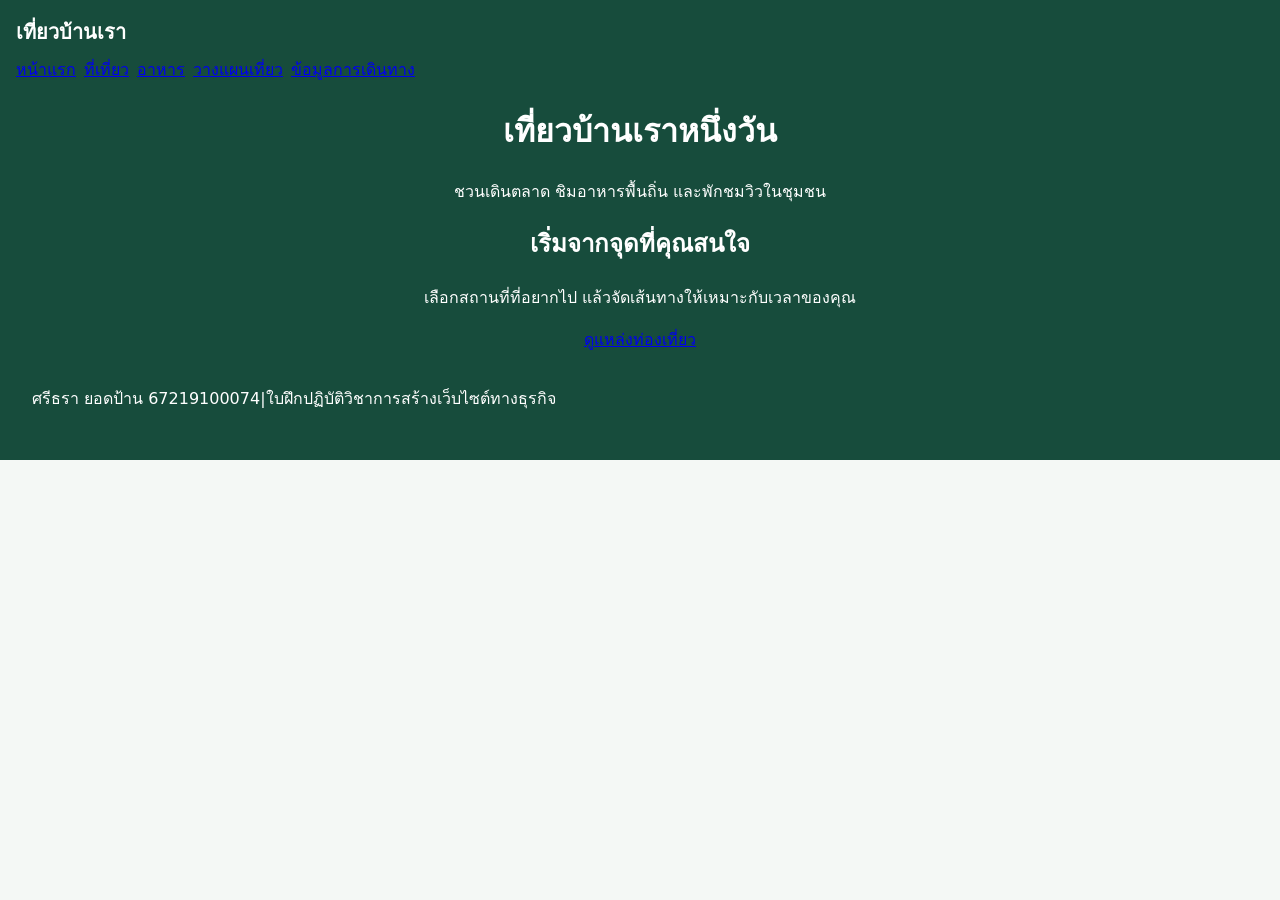
<file: index.html>
<!doctype html>
<html lang="th">
<head>
<meta charset="utf-8">
<meta name="viewport" content="width=device-width,initial-scale=1">
<title>หน้าแรก | เที่ยวบ้านเรา</title>
<link rel="stylesheet" href="style.css">
</head>
<body>
   <header>
  <p class="site-name">เที่ยวบ้านเรา</p>
  <nav aria-label="เมนูหลัก">
         <ul>
	<li><a href="index.html">หน้าแรก</a></li>
	<li><a href="places.html">ที่เที่ยว</a></li>
	<li><a href="food.html">อาหาร</a></li>
	<li><a href="plan.html">วางแผนเที่ยว</a></li>
	<li><a href="travel.html">ข้อมูลการเดินทาง</a></li>
           </ul>
</nav>
</head>
 <main>
<center>
	<h1>เที่ยวบ้านเราหนึ่งวัน</h1>
	<p>ชวนเดินตลาด ชิมอาหารพื้นถิ่น และพักชมวิวในชุมชน</p>
</center>
<section class="card">
<center>
	  <h2>เริ่มจากจุดที่คุณสนใจ</h2>
	  <p>เลือกสถานที่ที่อยากไป แล้วจัดเส้นทางให้เหมาะกับเวลาของคุณ</p>
	  <a class="button" href="places.html">ดูแหล่งท่องเที่ยว</a>
</center>
 </section>
<main>
<footer>
	<p>ศรีธรา ยอดป้าน 67219100074|ใบฝึกปฏิบัติวิชาการสร้างเว็บไซต์ทางธุรกิจ</p>
</footer>
</body>
</html
</file>
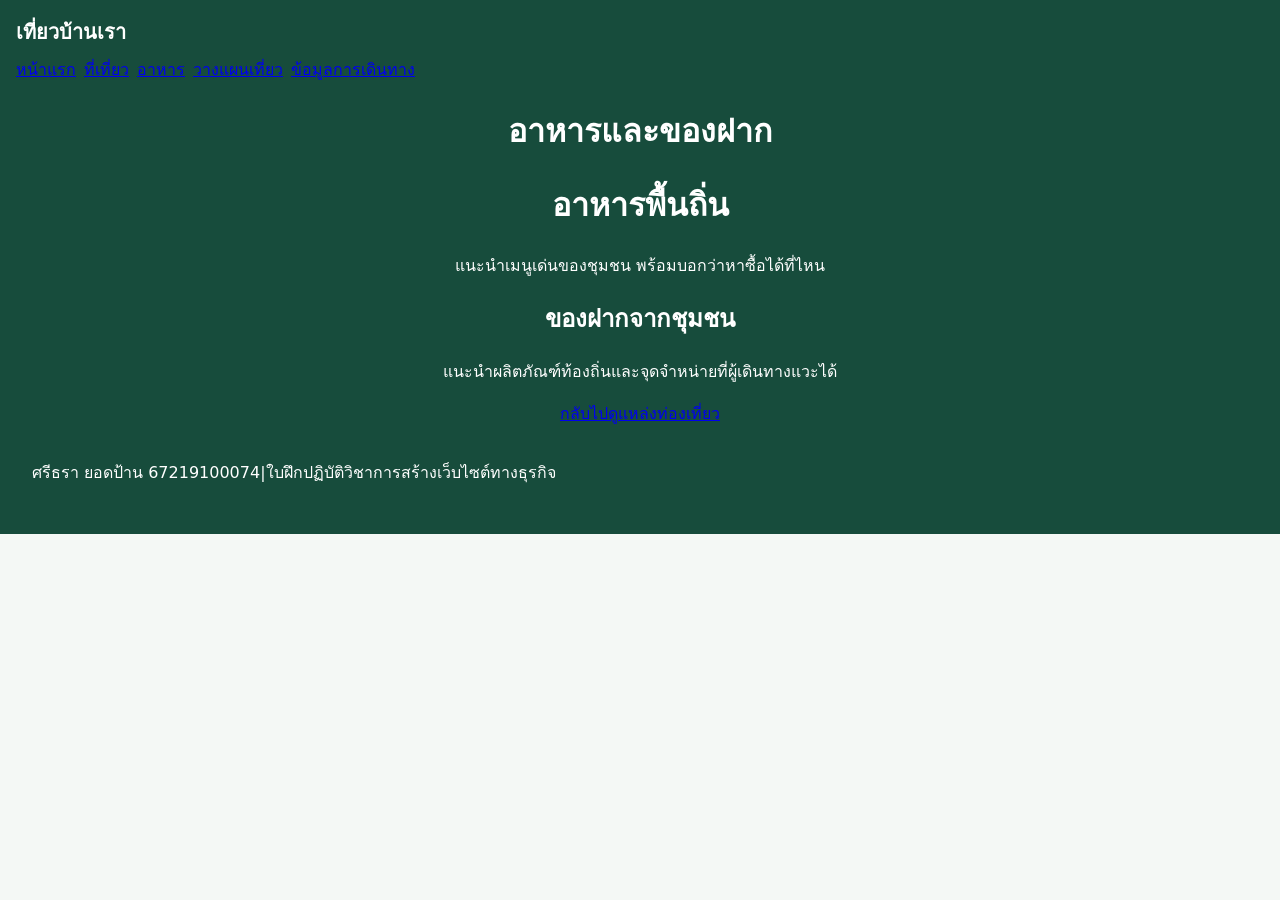
<file: food.html>
<!doctype html>
<html lang="th">
<head>
<meta charset="utf-8">
<meta name="viewport" content="width=device-width,initial-scale=1">
<title>หน้าแรก | เที่ยวบ้านเรา</title>
<link rel="stylesheet" href="style.css">
</head>
<body>
   <header>
  <p class="site-name">เที่ยวบ้านเรา</p>
  <nav aria-label="เมนูหลัก">
         <ul>
	<li><a href="index.html">หน้าแรก</a></li>
	<li><a href="places.html">ที่เที่ยว</a></li>
	<li><a href="food.html">อาหาร</a></li>
	<li><a href="plan.html">วางแผนเที่ยว</a></li>
	<li><a href="travel.html">ข้อมูลการเดินทาง</a></li>
           </ul>
</nav>
</head>
 <main>
<center>
	<h1>อาหารและของฝาก</h1>
	<h1>อาหารพื้นถิ่น</h1>
	<p>แนะนำเมนูเด่นของชุมชน พร้อมบอกว่าหาซื้อได้ที่ไหน</p>
</center>
<section class="card">
<center>
	  <h2>ของฝากจากชุมชน</h2>
	  <p>แนะนำผลิตภัณฑ์ท้องถิ่นและจุดจำหน่ายที่ผู้เดินทางแวะได้</p>
	  <a class="button" href="places.html">กลับไปดูแหล่งท่องเที่ยว</a>
</center>
 </section>
<main>
<footer>
	<p>ศรีธรา ยอดป้าน 67219100074|ใบฝึกปฏิบัติวิชาการสร้างเว็บไซต์ทางธุรกิจ</p>
</footer>
</body>
</html
</file>
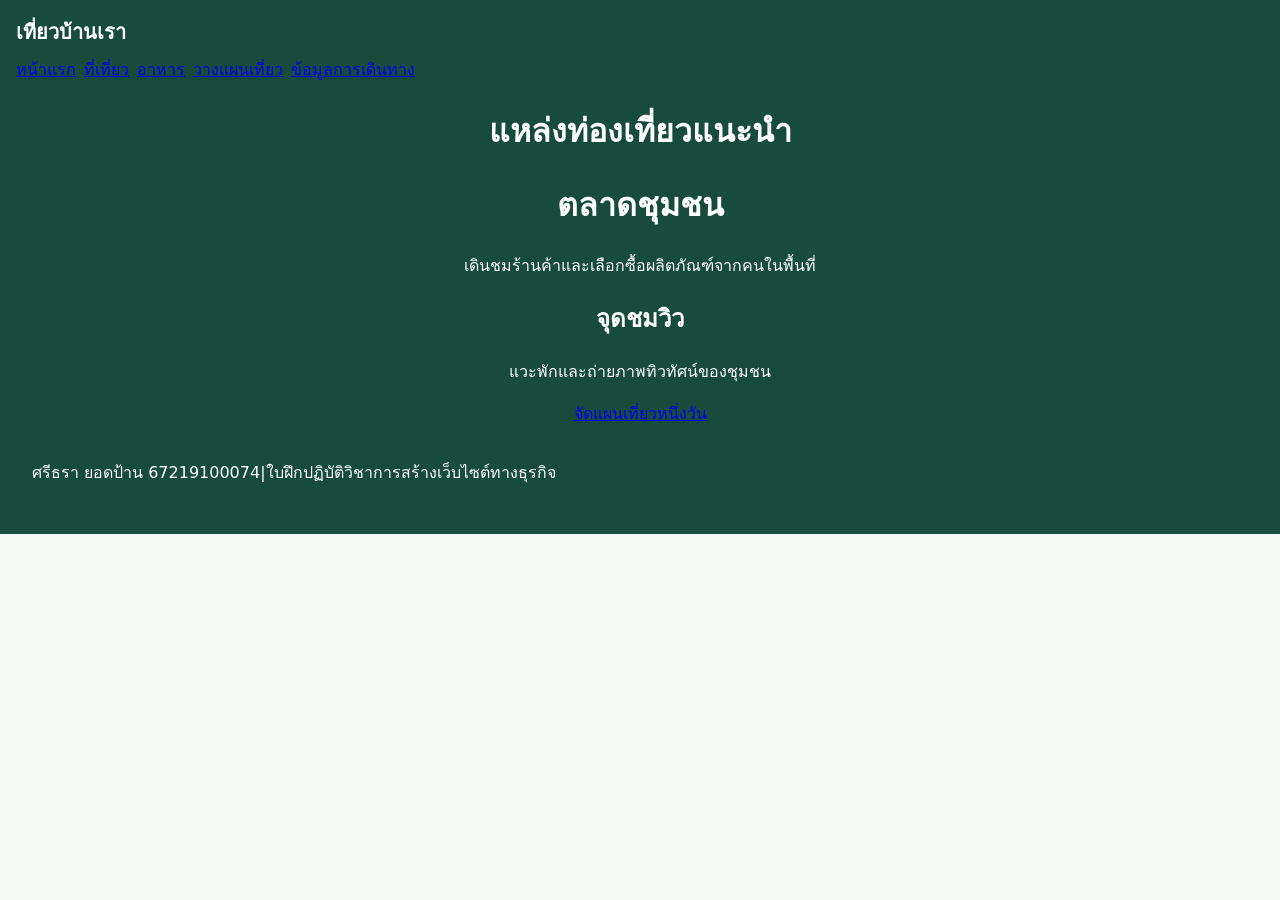
<file: places.html>
<!doctype html>
<html lang="th">
<head>
<meta charset="utf-8">
<meta name="viewport" content="width=device-width,initial-scale=1">
<title>หน้าแรก | เที่ยวบ้านเรา</title>
<link rel="stylesheet" href="style.css">
</head>
<body>
   <header>
  <p class="site-name">เที่ยวบ้านเรา</p>
  <nav aria-label="เมนูหลัก">
         <ul>
	<li><a href="index.html">หน้าแรก</a></li>
	<li><a href="places.html">ที่เที่ยว</a></li>
	<li><a href="food.html">อาหาร</a></li>
	<li><a href="plan.html">วางแผนเที่ยว</a></li>
	<li><a href="travel.html">ข้อมูลการเดินทาง</a></li>
           </ul>
</nav>
</head>
 <main>
<center>
	<h1>แหล่งท่องเที่ยวแนะนำ</h1>
	<h1>ตลาดชุมชน</h1>
	<p>เดินชมร้านค้าและเลือกซื้อผลิตภัณฑ์จากคนในพื้นที่</p>
</center>
<section class="card">
<center>
	  <h2>จุดชมวิว</h2>
	  <p>แวะพักและถ่ายภาพทิวทัศน์ของชุมชน</p>
	  <a class="button" href="places.html">จัดแผนเที่ยวหนึ่งวัน</a>
</center>
 </section>
<main>
<footer>
	<p>ศรีธรา ยอดป้าน 67219100074|ใบฝึกปฏิบัติวิชาการสร้างเว็บไซต์ทางธุรกิจ</p>
</footer>
</body>
</html
</file>
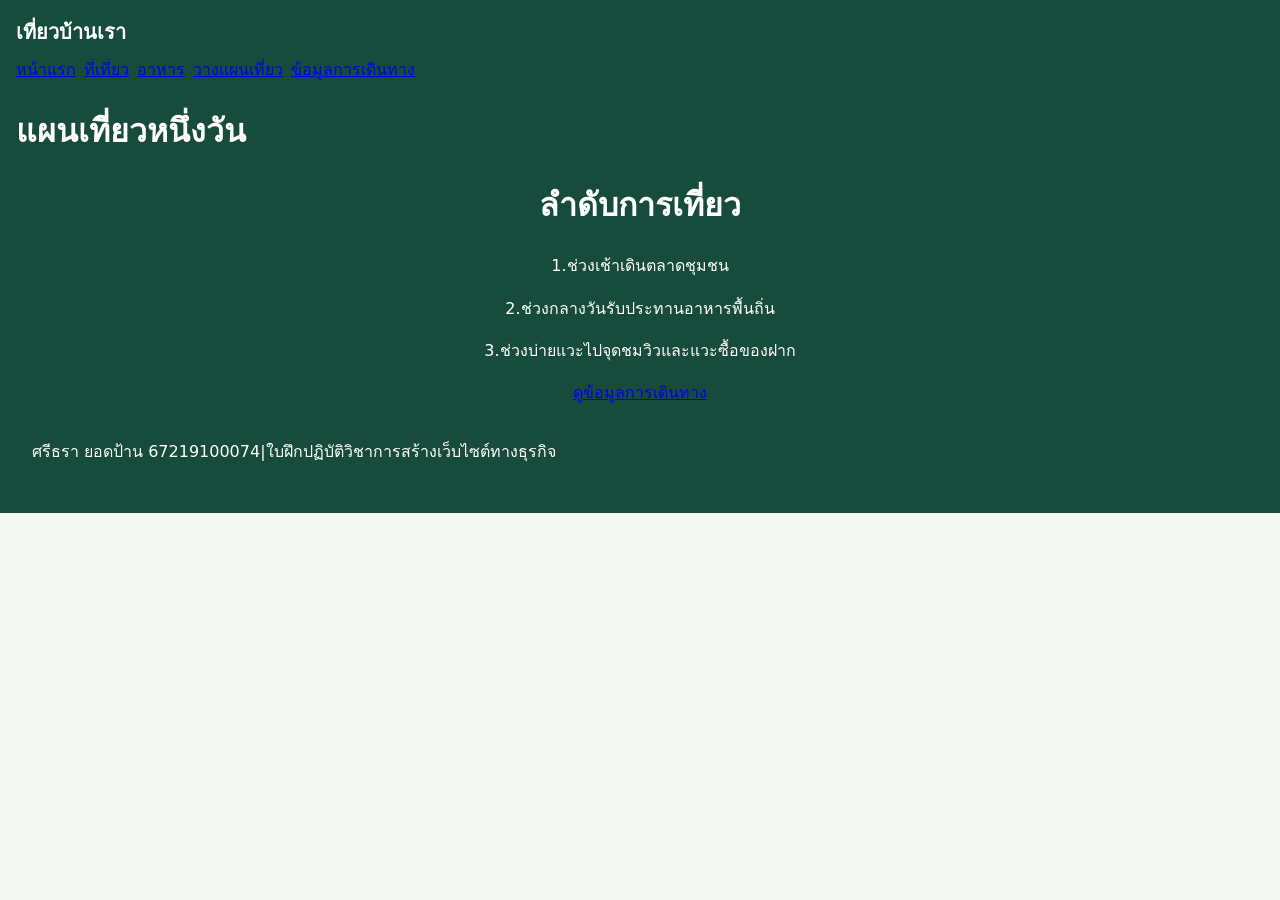
<file: plan.html>
<!doctype html>
<html lang="th">
<head>
<meta charset="utf-8">
<meta name="viewport" content="width=device-width,initial-scale=1">
<title>หน้าแรก | เที่ยวบ้านเรา</title>
<link rel="stylesheet" href="style.css">
</head>
<body>
   <header>
  <p class="site-name">เที่ยวบ้านเรา</p>
  <nav aria-label="เมนูหลัก">
         <ul>
	<li><a href="index.html">หน้าแรก</a></li>
	<li><a href="places.html">ที่เที่ยว</a></li>
	<li><a href="food.html">อาหาร</a></li>
	<li><a href="plan.html">วางแผนเที่ยว</a></li>
	<li><a href="travel.html">ข้อมูลการเดินทาง</a></li>
           </ul>
</nav>
</head>
 <main>
<h1>แผนเที่ยวหนึ่งวัน</h1>
<center>
	<h1>ลำดับการเที่ยว</h1>
	<p>1.ช่วงเช้าเดินตลาดชุมชน</p>
	<p>2.ช่วงกลางวันรับประทานอาหารพื้นถิ่น</p>
	<p>3.ช่วงบ่ายแวะไปจุดชมวิวและแวะซื้อของฝาก</p>
</center>
<section class="card">
<center>
	  <a class="button" href="places.html">ดูข้อมูลการเดินทาง</a>
</center>
 </section>
<main>
<footer>
	<p>ศรีธรา ยอดป้าน 67219100074|ใบฝึกปฏิบัติวิชาการสร้างเว็บไซต์ทางธุรกิจ</p>
</footer>
</body>
</html
</file>
<file: style.css>
* { 
  box-sizing: border-box;
}


body {
  margin: 0;
  font-family: system-ui, sans-serif;
  line-height: 1.65;
  color: #18332b;
  background: #f4f8f5;
}

header, footer {
 padding: 1rem;  
 color: white; 
  background: #174c3c;
}

.site-name {
  margin: 0 0 0.5rem;
  font-size: 1.25rem;
  font-weight: bold;
}

nav ul {
 display: flex;
 flex-wrap: wrap;
 gap: 0.5rem;
 margin: 0;
 padding: 0;
 list-style: none; 
}
</file>
